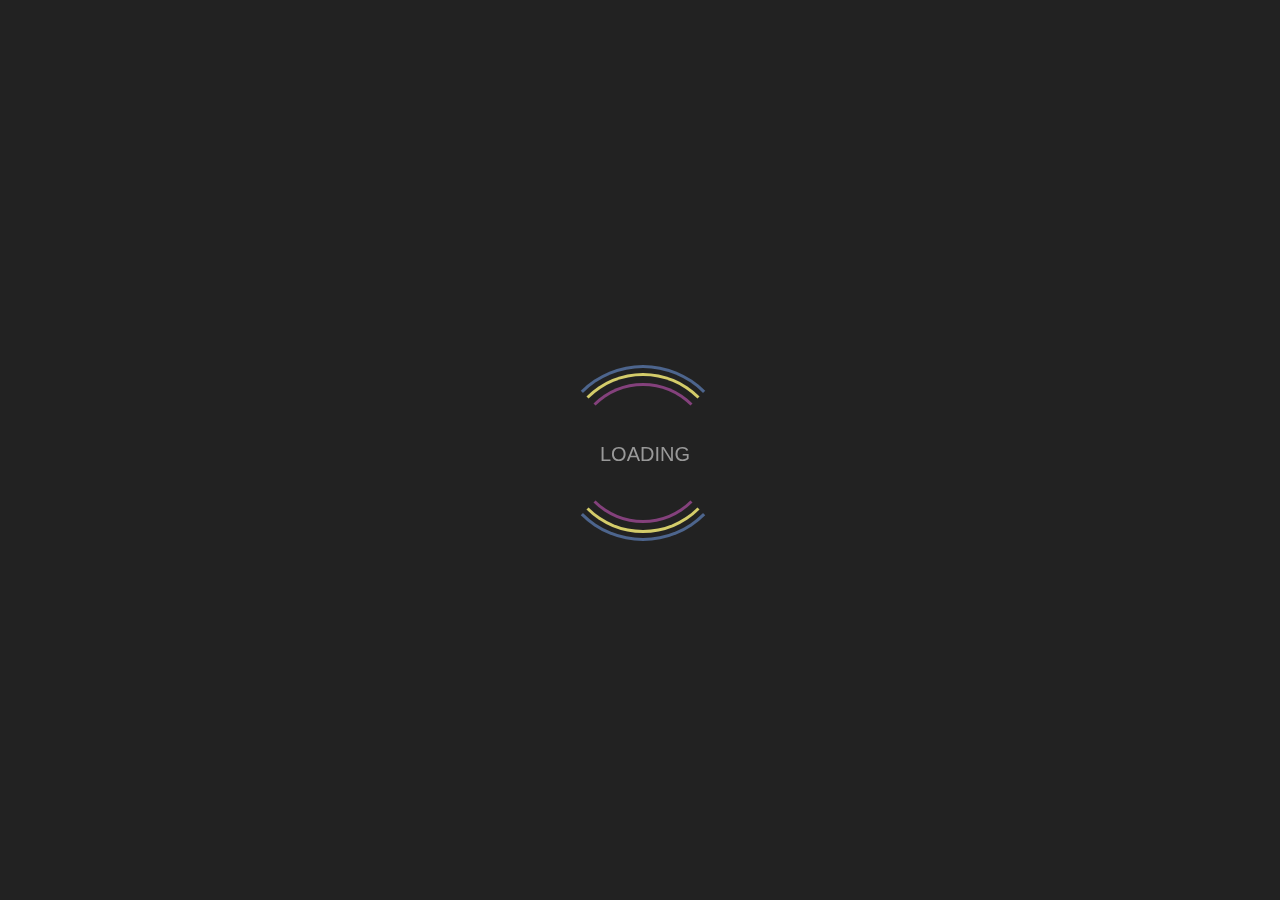
<file: index.html>
<!DOCTYPE html>
<html lang="en">

<head>
    <meta charset="UTF-8">
    <meta name="viewport" content="width=device-width, initial-scale=1.0">
    <title>UBOT</title>
    <link href="./style.css" rel="stylesheet">
</head>

<body>
    <div id="loading-wrapper">
        <div id="loading-text">LOADING</div>
        <div id="loading-content"></div>
    </div>

    <script>
        function go(){
            window.location.href = "./home.html";
        }
        setTimeout(go, 2000)
    </script>
</body>

</html>
</file>
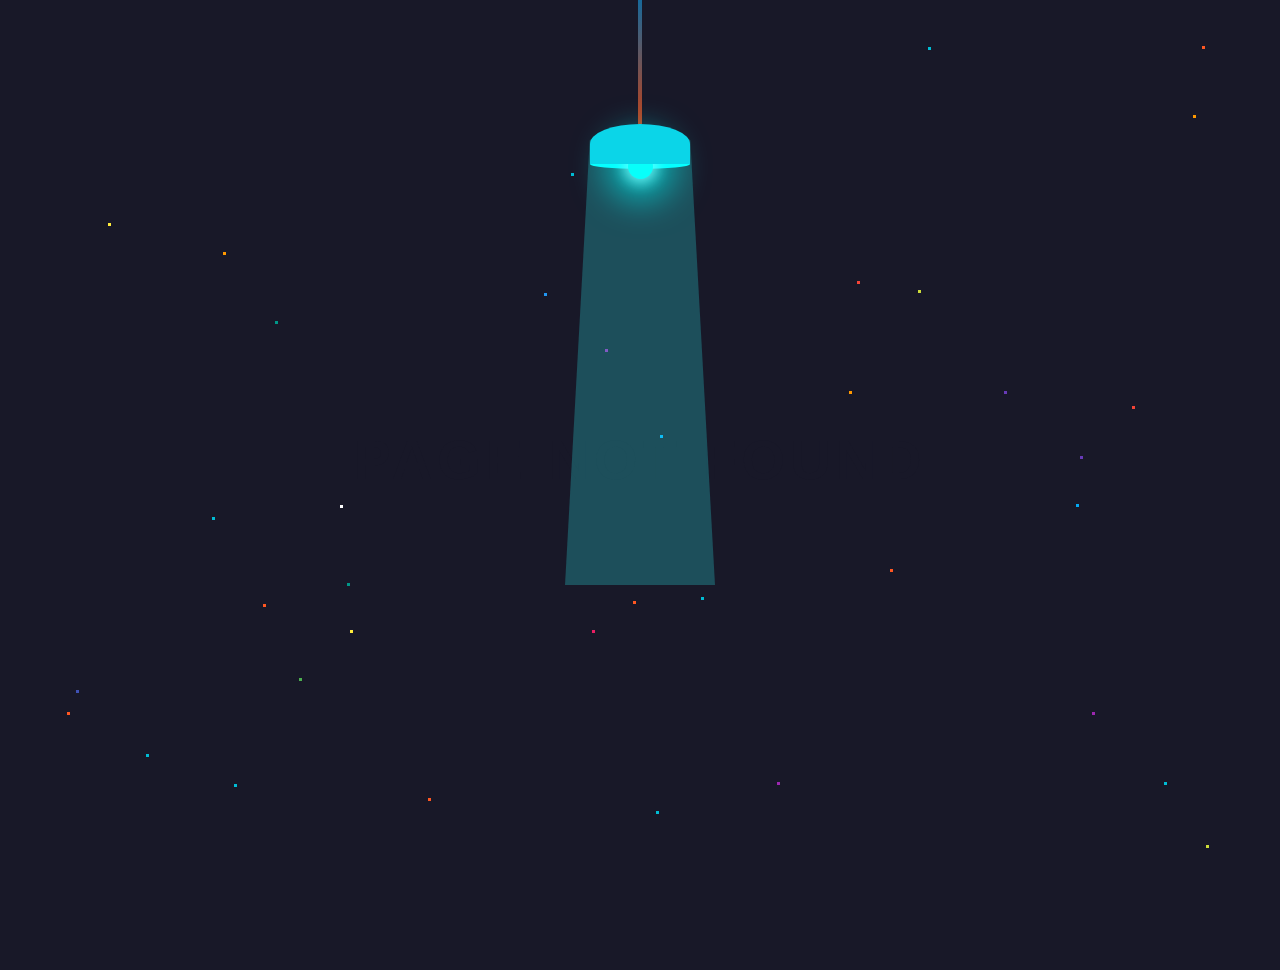
<file: 404_index.html>
<!DOCTYPE html>
<html lang="en">
<head>
    <meta charset="UTF-8">
    <meta name="viewport" content="width=device-width, initial-scale=1.0">
    <title>UBOT 404</title>
    <link href="./app.css" rel="stylesheet">
</head>
<body>
    <a href="https://www.google.com/url?sa=t&rct=j&q=&esrc=s&source=web&cd=&cad=rja&uact=8&ved=2ahUKEwisr8GLiIHsAhXUX3wKHSQ9C944HhAWMAd6BAgIEAE&url=https%3A%2F%2Fwww.enationalelectronics.com%2F&usg=AOvVaw0CoGpfiGKRton9yE4Q8_Hv" target="_blank">
        <header class="top-header">
        </header>
      
        <!--dust particel-->
        <div>
          <div class="starsec"></div>
          <div class="starthird"></div>
          <div class="starfourth"></div>
          <div class="starfifth"></div>
        </div>
        <!--Dust particle end--->
      
        <div class="lamp__wrap">
          <div class="lamp">
            <div class="cable"></div>
            <div class="cover"></div>
            <div class="in-cover">
              <div class="bulb"></div>
            </div>
            <div class="light"></div>
          </div>
        </div>
        <!-- END Lamp -->
        <section class="error">
          <!-- Content -->
          <div class="error__content">
            <div class="error__message message">
              <h1 class="message__title">Page Not Found</h1>
              <p class="message__text">We are sorry Unknown Bot is not in this requested url you should go back or click the button below to reach our home page</p>
            </div>
            <div class="error__nav e-nav">
              <a href="https://fadhilsaheer.github.io/ubot/" target="_blanck" class="e-nav__link"></a>
            </div>
          </div>
          <!-- END Content -->
      
        </section>
      
      </a>
</body>
</html>
</file>
<file: style.css>
body {
    background-color: #222;
  }
  
  #loading-wrapper {
    position: fixed;
    width: 100%;
    height: 100%;
    left: 0;
    top: 0;
  }
  
  #loading-text {
    display: block;
    position: absolute;
    top: 50%;
    left: 50%;
    color: #999;
    width: 100px;
    height: 30px;
    margin: -7px 0 0 -45px;
    text-align: center;
    font-family: "PT Sans Narrow", sans-serif;
    font-size: 20px;
  }
  
  #loading-content {
    display: block;
    position: relative;
    left: 50%;
    top: 50%;
    width: 170px;
    height: 170px;
    margin: -85px 0 0 -85px;
    border: 3px solid #f00;
  }
  
  #loading-content:after {
    content: "";
    position: absolute;
    border: 3px solid #0f0;
    left: 15px;
    right: 15px;
    top: 15px;
    bottom: 15px;
  }
  
  #loading-content:before {
    content: "";
    position: absolute;
    border: 3px solid #00f;
    left: 5px;
    right: 5px;
    top: 5px;
    bottom: 5px;
  }
  
  #loading-content {
    border: 3px solid transparent;
    border-top-color: #4d658d;
    border-bottom-color: #4d658d;
    border-radius: 50%;
    -webkit-animation: loader 2s linear infinite;
    -moz-animation: loader 2s linear infinite;
    -o-animation: loader 2s linear infinite;
    animation: loader 2s linear infinite;
  }
  
  #loading-content:before {
    border: 3px solid transparent;
    border-top-color: #d4cc6a;
    border-bottom-color: #d4cc6a;
    border-radius: 50%;
    -webkit-animation: loader 3s linear infinite;
    -moz-animation: loader 2s linear infinite;
    -o-animation: loader 2s linear infinite;
    animation: loader 3s linear infinite;
  }
  
  #loading-content:after {
    border: 3px solid transparent;
    border-top-color: #84417c;
    border-bottom-color: #84417c;
    border-radius: 50%;
    -webkit-animation: loader 1.5s linear infinite;
    animation: loader 1.5s linear infinite;
    -moz-animation: loader 2s linear infinite;
    -o-animation: loader 2s linear infinite;
  }
  
  @-webkit-keyframes loaders {
    0% {
      -webkit-transform: rotate(0deg);
      -ms-transform: rotate(0deg);
      transform: rotate(0deg);
    }
    100% {
      -webkit-transform: rotate(360deg);
      -ms-transform: rotate(360deg);
      transform: rotate(360deg);
    }
  }
  
  @keyframes loader {
    0% {
      -webkit-transform: rotate(0deg);
      -ms-transform: rotate(0deg);
      transform: rotate(0deg);
    }
    100% {
      -webkit-transform: rotate(360deg);
      -ms-transform: rotate(360deg);
      transform: rotate(360deg);
    }
  }
  
  #content-wrapper {
    color: #fff;
    position: fixed;
    left: 0;
    top: 20px;
    width: 100%;
    height: 100%;
  }
  
  #header {
    width: 800px;
    margin: 0 auto;
    text-align: center;
    height: 100px;
    background-color: #666;
  }
  
  #content {
    width: 800px;
    height: 1000px;
    margin: 0 auto;
    text-align: center;
    background-color: #888;
  }
</file>
<file: app.css>
@charset "UTF-8";

/***********************************
			/* 1. BODY */
/***********************************/

* {
  margin: 0;
  padding: 0;
  -webkit-text-size-adjust: none;
}

html,
body {
  height: 100%;
  overflow: hidden;
}

body {
  padding: 0;
  margin: 0;
  background: #181828;
  font-size: 14px;
  line-height: 1;
}

label {
  cursor: pointer;
}

a {
  margin: 0;
  padding: 0;
  vertical-align: baseline;
  background: transparent;
  text-decoration: none;
  color: #000;
}

input,
select,
button,
textarea {
  margin: 0;
  font-size: 100%;
}

html,
div,
span,
applet,
object,
iframe,
h1,
h2,
h3,
h4,
h5,
h6,
p,
blockquote,
pre,
a,
abbr,
acronym,
address,
big,
cite,
code,
del,
dfn,
em,
font,
img,
ins,
kbd,
q,
s,
samp,
small,
strike,
strong,
sub,
sup,
tt,
var,
b,
u,
i,
center,
dl,
dt,
dd,
ol,
ul,
li,
fieldset,
form,
label,
legend,
table,
caption,
tbody,
tfoot,
thead,
tr,
th,
td,
input {
  border: 0;
  outline: 0;
  font-size: 100%;
  vertical-align: baseline;
  background: transparent;
}

.top-header:before {
  background-image: url(https://1bp.blogspot.com/-gxsOcYWghHA/Xp_izTh4sFI/AAAAAAAAU8s/y637Fwg99qAuzW9na_NT_uApny8Vce95gCEwYBhgL/s1600/header-footer-gradient-bg.png);
}
.top-header:before {
  content: "";
  display: block;
  width: 100%;
  height: 4px;
  background-repeat: repeat-x;
  background-size: contain;
  position: absolute;
  top: 0;
  left: 0;
  opacity: 0.5;
}

.starsec {
  content: " ";
  position: absolute;
  width: 3px;
  height: 3px;
  background: transparent;
  box-shadow: 571px 173px #00bcd4, 1732px 143px #00bcd4, 1745px 454px #ff5722,
    234px 784px #00bcd4, 1793px 1123px #ff9800, 1076px 504px #03a9f4,
    633px 601px #ff5722, 350px 630px #ffeb3b, 1164px 782px #00bcd4,
    76px 690px #3f51b5, 1825px 701px #cddc39, 1646px 578px #ffeb3b,
    544px 293px #2196f3, 445px 1061px #673ab7, 928px 47px #00bcd4,
    168px 1410px #8bc34a, 777px 782px #9c27b0, 1235px 1941px #9c27b0,
    104px 1690px #8bc34a, 1167px 1338px #e91e63, 345px 1652px #009688,
    1682px 1196px #f44336, 1995px 494px #8bc34a, 428px 798px #ff5722,
    340px 1623px #f44336, 605px 349px #9c27b0, 1339px 1344px #673ab7,
    1102px 1745px #3f51b5, 1592px 1676px #2196f3, 419px 1024px #ff9800,
    630px 1033px #4caf50, 1995px 1644px #00bcd4, 1092px 712px #9c27b0,
    1355px 606px #f44336, 622px 1881px #cddc39, 1481px 621px #9e9e9e,
    19px 1348px #8bc34a, 864px 1780px #e91e63, 442px 1136px #2196f3,
    67px 712px #ff5722, 89px 1406px #f44336, 275px 321px #009688,
    592px 630px #e91e63, 1012px 1690px #9c27b0, 1749px 23px #673ab7,
    94px 1542px #ffeb3b, 1201px 1657px #3f51b5, 1505px 692px #2196f3,
    1799px 601px #03a9f4, 656px 811px #00bcd4, 701px 597px #00bcd4,
    1202px 46px #ff5722, 890px 569px #ff5722, 1613px 813px #2196f3,
    223px 252px #ff9800, 983px 1093px #f44336, 726px 1029px #ffc107,
    1764px 778px #cddc39, 622px 1643px #f44336, 174px 1559px #673ab7,
    212px 517px #00bcd4, 340px 505px #fff, 1700px 39px #fff,
    1768px 516px #f44336, 849px 391px #ff9800, 228px 1824px #fff,
    1119px 1680px #ffc107, 812px 1480px #3f51b5, 1438px 1585px #cddc39,
    137px 1397px #fff, 1080px 456px #673ab7, 1208px 1437px #03a9f4,
    857px 281px #f44336, 1254px 1306px #cddc39, 987px 990px #4caf50,
    1655px 911px #00bcd4, 1102px 1216px #ff5722, 1807px 1044px #fff,
    660px 435px #03a9f4, 299px 678px #4caf50, 1193px 115px #ff9800,
    918px 290px #cddc39, 1447px 1422px #ffeb3b, 91px 1273px #9c27b0,
    108px 223px #ffeb3b, 146px 754px #00bcd4, 461px 1446px #ff5722,
    1004px 391px #673ab7, 1529px 516px #f44336, 1206px 845px #cddc39,
    347px 583px #009688, 1102px 1332px #f44336, 709px 1756px #00bcd4,
    1972px 248px #fff, 1669px 1344px #ff5722, 1132px 406px #f44336,
    320px 1076px #cddc39, 126px 943px #ffeb3b, 263px 604px #ff5722,
    1546px 692px #f44336;
  animation: animStar 150s linear infinite;
}

.starthird {
  content: " ";
  position: absolute;
  width: 3px;
  height: 3px;
  background: transparent;
  box-shadow: 571px 173px #00bcd4, 1732px 143px #00bcd4, 1745px 454px #ff5722,
    234px 784px #00bcd4, 1793px 1123px #ff9800, 1076px 504px #03a9f4,
    633px 601px #ff5722, 350px 630px #ffeb3b, 1164px 782px #00bcd4,
    76px 690px #3f51b5, 1825px 701px #cddc39, 1646px 578px #ffeb3b,
    544px 293px #2196f3, 445px 1061px #673ab7, 928px 47px #00bcd4,
    168px 1410px #8bc34a, 777px 782px #9c27b0, 1235px 1941px #9c27b0,
    104px 1690px #8bc34a, 1167px 1338px #e91e63, 345px 1652px #009688,
    1682px 1196px #f44336, 1995px 494px #8bc34a, 428px 798px #ff5722,
    340px 1623px #f44336, 605px 349px #9c27b0, 1339px 1344px #673ab7,
    1102px 1745px #3f51b5, 1592px 1676px #2196f3, 419px 1024px #ff9800,
    630px 1033px #4caf50, 1995px 1644px #00bcd4, 1092px 712px #9c27b0,
    1355px 606px #f44336, 622px 1881px #cddc39, 1481px 621px #9e9e9e,
    19px 1348px #8bc34a, 864px 1780px #e91e63, 442px 1136px #2196f3,
    67px 712px #ff5722, 89px 1406px #f44336, 275px 321px #009688,
    592px 630px #e91e63, 1012px 1690px #9c27b0, 1749px 23px #673ab7,
    94px 1542px #ffeb3b, 1201px 1657px #3f51b5, 1505px 692px #2196f3,
    1799px 601px #03a9f4, 656px 811px #00bcd4, 701px 597px #00bcd4,
    1202px 46px #ff5722, 890px 569px #ff5722, 1613px 813px #2196f3,
    223px 252px #ff9800, 983px 1093px #f44336, 726px 1029px #ffc107,
    1764px 778px #cddc39, 622px 1643px #f44336, 174px 1559px #673ab7,
    212px 517px #00bcd4, 340px 505px #fff, 1700px 39px #fff,
    1768px 516px #f44336, 849px 391px #ff9800, 228px 1824px #fff,
    1119px 1680px #ffc107, 812px 1480px #3f51b5, 1438px 1585px #cddc39,
    137px 1397px #fff, 1080px 456px #673ab7, 1208px 1437px #03a9f4,
    857px 281px #f44336, 1254px 1306px #cddc39, 987px 990px #4caf50,
    1655px 911px #00bcd4, 1102px 1216px #ff5722, 1807px 1044px #fff,
    660px 435px #03a9f4, 299px 678px #4caf50, 1193px 115px #ff9800,
    918px 290px #cddc39, 1447px 1422px #ffeb3b, 91px 1273px #9c27b0,
    108px 223px #ffeb3b, 146px 754px #00bcd4, 461px 1446px #ff5722,
    1004px 391px #673ab7, 1529px 516px #f44336, 1206px 845px #cddc39,
    347px 583px #009688, 1102px 1332px #f44336, 709px 1756px #00bcd4,
    1972px 248px #fff, 1669px 1344px #ff5722, 1132px 406px #f44336,
    320px 1076px #cddc39, 126px 943px #ffeb3b, 263px 604px #ff5722,
    1546px 692px #f44336;
  animation: animStar 10s linear infinite;
}

.starfourth {
  content: " ";
  position: absolute;
  width: 2px;
  height: 2px;
  background: transparent;
  box-shadow: 571px 173px #00bcd4, 1732px 143px #00bcd4, 1745px 454px #ff5722,
    234px 784px #00bcd4, 1793px 1123px #ff9800, 1076px 504px #03a9f4,
    633px 601px #ff5722, 350px 630px #ffeb3b, 1164px 782px #00bcd4,
    76px 690px #3f51b5, 1825px 701px #cddc39, 1646px 578px #ffeb3b,
    544px 293px #2196f3, 445px 1061px #673ab7, 928px 47px #00bcd4,
    168px 1410px #8bc34a, 777px 782px #9c27b0, 1235px 1941px #9c27b0,
    104px 1690px #8bc34a, 1167px 1338px #e91e63, 345px 1652px #009688,
    1682px 1196px #f44336, 1995px 494px #8bc34a, 428px 798px #ff5722,
    340px 1623px #f44336, 605px 349px #9c27b0, 1339px 1344px #673ab7,
    1102px 1745px #3f51b5, 1592px 1676px #2196f3, 419px 1024px #ff9800,
    630px 1033px #4caf50, 1995px 1644px #00bcd4, 1092px 712px #9c27b0,
    1355px 606px #f44336, 622px 1881px #cddc39, 1481px 621px #9e9e9e,
    19px 1348px #8bc34a, 864px 1780px #e91e63, 442px 1136px #2196f3,
    67px 712px #ff5722, 89px 1406px #f44336, 275px 321px #009688,
    592px 630px #e91e63, 1012px 1690px #9c27b0, 1749px 23px #673ab7,
    94px 1542px #ffeb3b, 1201px 1657px #3f51b5, 1505px 692px #2196f3,
    1799px 601px #03a9f4, 656px 811px #00bcd4, 701px 597px #00bcd4,
    1202px 46px #ff5722, 890px 569px #ff5722, 1613px 813px #2196f3,
    223px 252px #ff9800, 983px 1093px #f44336, 726px 1029px #ffc107,
    1764px 778px #cddc39, 622px 1643px #f44336, 174px 1559px #673ab7,
    212px 517px #00bcd4, 340px 505px #fff, 1700px 39px #fff,
    1768px 516px #f44336, 849px 391px #ff9800, 228px 1824px #fff,
    1119px 1680px #ffc107, 812px 1480px #3f51b5, 1438px 1585px #cddc39,
    137px 1397px #fff, 1080px 456px #673ab7, 1208px 1437px #03a9f4,
    857px 281px #f44336, 1254px 1306px #cddc39, 987px 990px #4caf50,
    1655px 911px #00bcd4, 1102px 1216px #ff5722, 1807px 1044px #fff,
    660px 435px #03a9f4, 299px 678px #4caf50, 1193px 115px #ff9800,
    918px 290px #cddc39, 1447px 1422px #ffeb3b, 91px 1273px #9c27b0,
    108px 223px #ffeb3b, 146px 754px #00bcd4, 461px 1446px #ff5722,
    1004px 391px #673ab7, 1529px 516px #f44336, 1206px 845px #cddc39,
    347px 583px #009688, 1102px 1332px #f44336, 709px 1756px #00bcd4,
    1972px 248px #fff, 1669px 1344px #ff5722, 1132px 406px #f44336,
    320px 1076px #cddc39, 126px 943px #ffeb3b, 263px 604px #ff5722,
    1546px 692px #f44336;
  animation: animStar 50s linear infinite;
}

.starfifth {
  content: " ";
  position: absolute;
  width: 1px;
  height: 1px;
  background: transparent;
  box-shadow: 571px 173px #00bcd4, 1732px 143px #00bcd4, 1745px 454px #ff5722,
    234px 784px #00bcd4, 1793px 1123px #ff9800, 1076px 504px #03a9f4,
    633px 601px #ff5722, 350px 630px #ffeb3b, 1164px 782px #00bcd4,
    76px 690px #3f51b5, 1825px 701px #cddc39, 1646px 578px #ffeb3b,
    544px 293px #2196f3, 445px 1061px #673ab7, 928px 47px #00bcd4,
    168px 1410px #8bc34a, 777px 782px #9c27b0, 1235px 1941px #9c27b0,
    104px 1690px #8bc34a, 1167px 1338px #e91e63, 345px 1652px #009688,
    1682px 1196px #f44336, 1995px 494px #8bc34a, 428px 798px #ff5722,
    340px 1623px #f44336, 605px 349px #9c27b0, 1339px 1344px #673ab7,
    1102px 1745px #3f51b5, 1592px 1676px #2196f3, 419px 1024px #ff9800,
    630px 1033px #4caf50, 1995px 1644px #00bcd4, 1092px 712px #9c27b0,
    1355px 606px #f44336, 622px 1881px #cddc39, 1481px 621px #9e9e9e,
    19px 1348px #8bc34a, 864px 1780px #e91e63, 442px 1136px #2196f3,
    67px 712px #ff5722, 89px 1406px #f44336, 275px 321px #009688,
    592px 630px #e91e63, 1012px 1690px #9c27b0, 1749px 23px #673ab7,
    94px 1542px #ffeb3b, 1201px 1657px #3f51b5, 1505px 692px #2196f3,
    1799px 601px #03a9f4, 656px 811px #00bcd4, 701px 597px #00bcd4,
    1202px 46px #ff5722, 890px 569px #ff5722, 1613px 813px #2196f3,
    223px 252px #ff9800, 983px 1093px #f44336, 726px 1029px #ffc107,
    1764px 778px #cddc39, 622px 1643px #f44336, 174px 1559px #673ab7,
    212px 517px #00bcd4, 340px 505px #fff, 1700px 39px #fff,
    1768px 516px #f44336, 849px 391px #ff9800, 228px 1824px #fff,
    1119px 1680px #ffc107, 812px 1480px #3f51b5, 1438px 1585px #cddc39,
    137px 1397px #fff, 1080px 456px #673ab7, 1208px 1437px #03a9f4,
    857px 281px #f44336, 1254px 1306px #cddc39, 987px 990px #4caf50,
    1655px 911px #00bcd4, 1102px 1216px #ff5722, 1807px 1044px #fff,
    660px 435px #03a9f4, 299px 678px #4caf50, 1193px 115px #ff9800,
    918px 290px #cddc39, 1447px 1422px #ffeb3b, 91px 1273px #9c27b0,
    108px 223px #ffeb3b, 146px 754px #00bcd4, 461px 1446px #ff5722,
    1004px 391px #673ab7, 1529px 516px #f44336, 1206px 845px #cddc39,
    347px 583px #009688, 1102px 1332px #f44336, 709px 1756px #00bcd4,
    1972px 248px #fff, 1669px 1344px #ff5722, 1132px 406px #f44336,
    320px 1076px #cddc39, 126px 943px #ffeb3b, 263px 604px #ff5722,
    1546px 692px #f44336;
  animation: animStar 80s linear infinite;
}

@keyframes animStar {
  0% {
    transform: translateY(0px);
  }
  100% {
    transform: translateY(-2000px);
  }
}

button {
  border: none;
  padding: 0;
  font-size: 0;
  line-height: 0;
  background: none;
  cursor: pointer;
}

:focus {
  outline: 0;
}

.clearfix:before,
.clearfix:after {
  content: "\0020";
  display: block;
  height: 0;
  visibility: hidden;
}

.clearfix:after {
  clear: both;
}

.clearfix {
  zoom: 1;
}

/* 1. END BODY */
/***********************************/

/***********************************
			/* 2. CONTENT */
/***********************************/
/* 2.1. Section error */
.error {
  min-height: 100vh;
  position: relative;
  padding: 240px 0;
  box-sizing: border-box;
  width: 100%;
  height: 100%;
  text-align: center;
  margin-top: 70px;
}

.error__overlay {
  position: absolute;
  top: 0;
  left: 0;
  width: 100%;
  height: 100%;
  overflow: hidden;
}

.error__content {
  position: absolute;
  top: 50%;
  left: 50%;
  width: 100%;
  -webkit-transform: translate(-50%, -50%);
  transform: translate(-50%, -50%);
}

.error__message {
  text-align: center;
  color: #181828;
}

.message__title {
  font-family: "Montserrat", sans-serif;
  font-weight: 900;
  text-transform: uppercase;
  letter-spacing: 5px;
  font-size: 5.6rem;
  padding-bottom: 40px;
  max-width: 960px;
  margin: 0 auto;
}

.message__text {
  font-family: "Montserrat", sans-serif;
  line-height: 42px;
  font-size: 18px;
  padding: 0 60px;
  max-width: 680px;
  margin: auto;
}

.error__nav {
  max-width: 600px;
  margin: 40px auto 0;
  text-align: center;
}

.e-nav__form {
  position: relative;
  height: 45px;
  overflow: hidden;
  width: 170px;
  display: inline-block;
  vertical-align: top;
  border: 1px solid #212121;
  padding-left: 10px;
  padding-right: 46px;
}

.e-nav__icon {
  position: absolute;
  right: 15px;
  top: 50%;
  -webkit-transform: translateY(-50%);
  transform: translateY(-50%);
  color: #212121;
  -webkit-transition: color 0.25s ease;
  transition: color 0.25s ease;
}

.e-nav__link {
  height: 45px;
  line-height: 45px;
  width: 170px;
  display: inline-block;
  vertical-align: top;
  margin: 0 15px;
  border: 1px solid #181828;
  color: #181828;
  text-decoration: none;
  font-family: "Montserrat", sans-serif;
  text-transform: uppercase;
  font-size: 11px;
  letter-spacing: 0.1rem;
  position: relative;
  overflow: hidden;
}

.e-nav__link:before {
  content: "";
  height: 200px;
  background: #212121;
  position: absolute;
  top: 70px;
  right: 70px;
  width: 260px;
  -webkit-transition: all 0.3s;
  transition: all 0.3s;
  -webkit-transform: rotate(50deg);
  transform: rotate(50deg);
}

.e-nav__link:after {
  -webkit-transition: all 0.3s;
  transition: all 0.3s;
  z-index: 999;
  position: relative;
}

.e-nav__link:after {
  content: "Home Page";
}

.e-nav__link:hover:before {
  top: -60px;
  right: -50px;
}

.e-nav__link:hover {
  color: #fff;
}

.e-nav__link:nth-child(2):hover:after {
  color: #fff;
}
/* 2.1. END Section Error */

/* 2.2. Social style */
.error__social {
  position: absolute;
  top: 50%;
  -webkit-transform: translateY(-50%);
  transform: translateY(-50%);
  left: 20px;
  z-index: 10;
}

.e-social__list {
  margin: 0;
  padding: 0;
  list-style-type: none;
}

.e-social__icon {
  padding-bottom: 30px;
}

.e-social__icon:last-child {
  padding-bottom: 0;
}

.e-social__link {
  color: #fff;
  -webkit-transition: all 0.25s ease;
  transition: all 0.25s ease;
  display: block;
}

.e-social__link:hover {
  opacity: 0.7;
}
/* 2.2. END Social style */

/* 2.3. Lamp */
.lamp {
  position: absolute;
  left: 0px;
  right: 0px;
  top: 0px;
  margin: 0px auto;
  width: 300px;
  display: flex;
  flex-direction: column;
  align-items: center;
  transform-origin: center top;
  animation-timing-function: cubic-bezier(0.6, 0, 0.38, 1);
  animation: move 5.1s infinite;
}

@keyframes move {
  0% {
    transform: rotate(40deg);
  }
  50% {
    transform: rotate(-40deg);
  }
  100% {
    transform: rotate(40deg);
  }
}

.cable {
  width: 8px;
  height: 248px;
  background-image: linear-gradient(rgb(32 148 218 / 70%), rgb(193 65 25)),
    linear-gradient(rgba(0, 0, 0, 0.7), rgba(0, 0, 0, 0.7)),
    linear-gradient(rgba(0, 0, 0, 0.7), rgba(0, 0, 0, 0.7));
}

.cover {
  width: 200px;
  height: 80px;
  background: #0bd5e8;
  border-top-left-radius: 50%;
  border-top-right-radius: 50%;
  position: relative;
  z-index: 200;
}

.in-cover {
  width: 100%;
  max-width: 200px;
  height: 20px;
  border-radius: 100%;
  background: #08ffff;
  position: absolute;
  left: 0px;
  right: 0px;
  margin: 0px auto;
  bottom: -9px;
  z-index: 100;
}
.in-cover .bulb {
  width: 50px;
  height: 50px;
  background-color: #08fffa;
  border-radius: 50%;
  position: absolute;
  left: 0px;
  right: 0px;
  bottom: -20px;
  margin: 0px auto;
  -webkit-box-shadow: 0 0 15px 7px rgba(0, 255, 255, 0.8),
    0 0 40px 25px rgba(0, 255, 255, 0.5),
    -75px 0 30px 15px rgba(0, 255, 255, 0.2);
  box-shadow: 0 0 25px 7px rgb(127 255 255 / 80%),
    0 0 64px 47px rgba(0, 255, 255, 0.5), 0px 0 30px 15px rgba(0, 255, 255, 0.2);
}

.light {
  width: 200px;
  height: 0px;
  border-bottom: 900px solid rgb(44 255 255 / 24%);
  border-left: 50px solid transparent;
  border-right: 50px solid transparent;
  position: absolute;
  left: 0px;
  right: 0px;
  top: 270px;
  margin: 0px auto;
  z-index: 1;
  border-radius: 90px 90px 0px 0px;
}
/* 2.3. END Lamp */
/***********************************
			/* 2. END CONTENT */
/***********************************/

/***********************************
			/* 3. RESPONSIVE */
/***********************************/
.error {
  overflow: hidden;
  max-height: 100vh;
}
@media (max-width: 1400px) {
  .lamp {
    zoom: 0.5;
  }
  .error__content {
    top: 55%;
  }
  .message__title {
    font-size: 3.5rem;
  }
}
@media (max-width: 900px) {
  .message__title {
    font-size: 34px;
  }
  .error__content {
    top: 55%;
  }
}
@media (max-width: 950px) {
  .lamp__wrap {
    max-height: 100vh;
    overflow: hidden;
    max-width: 100vw;
  }
  .error__social {
    bottom: 30px;
    top: auto;
    transform: none;
    width: 100%;
    position: fixed;
    left: 0;
  }
  .e-social__icon {
    display: inline-block;
    padding-right: 30px;
  }
  .e-social__icon:last-child {
    padding-right: 0;
  }
  .e-social__icon {
    padding-bottom: 0;
  }
}
@media (max-width: 750px) {
  body,
  html {
    max-height: 100vh;
  }
  .error__content {
    position: static;
    margin: 0 auto;
    transform: none;
    padding-top: 300px;
  }
  .error {
    padding-top: 0;
    padding-bottom: 100px;
    height: 100vh;
  }
}
@media (max-width: 650px) {
  .message__title {
    font-size: 36px;
    padding-bottom: 20px;
  }
  .message__text {
    font-size: 16px;
    line-height: 2;
    padding-right: 20px;
    padding-left: 20px;
  }
  .lamp {
    zoom: 0.6;
  }
  .error__content {
    padding-top: 180px;
  }
}
@media (max-width: 480px) {
  .message__title {
    font-size: 30px;
  }
  .message__text {
    padding-left: 10px;
    padding-right: 10px;
    font-size: 15px;
  }
  .error__nav {
    margin-top: 20px;
  }
}
</file>
